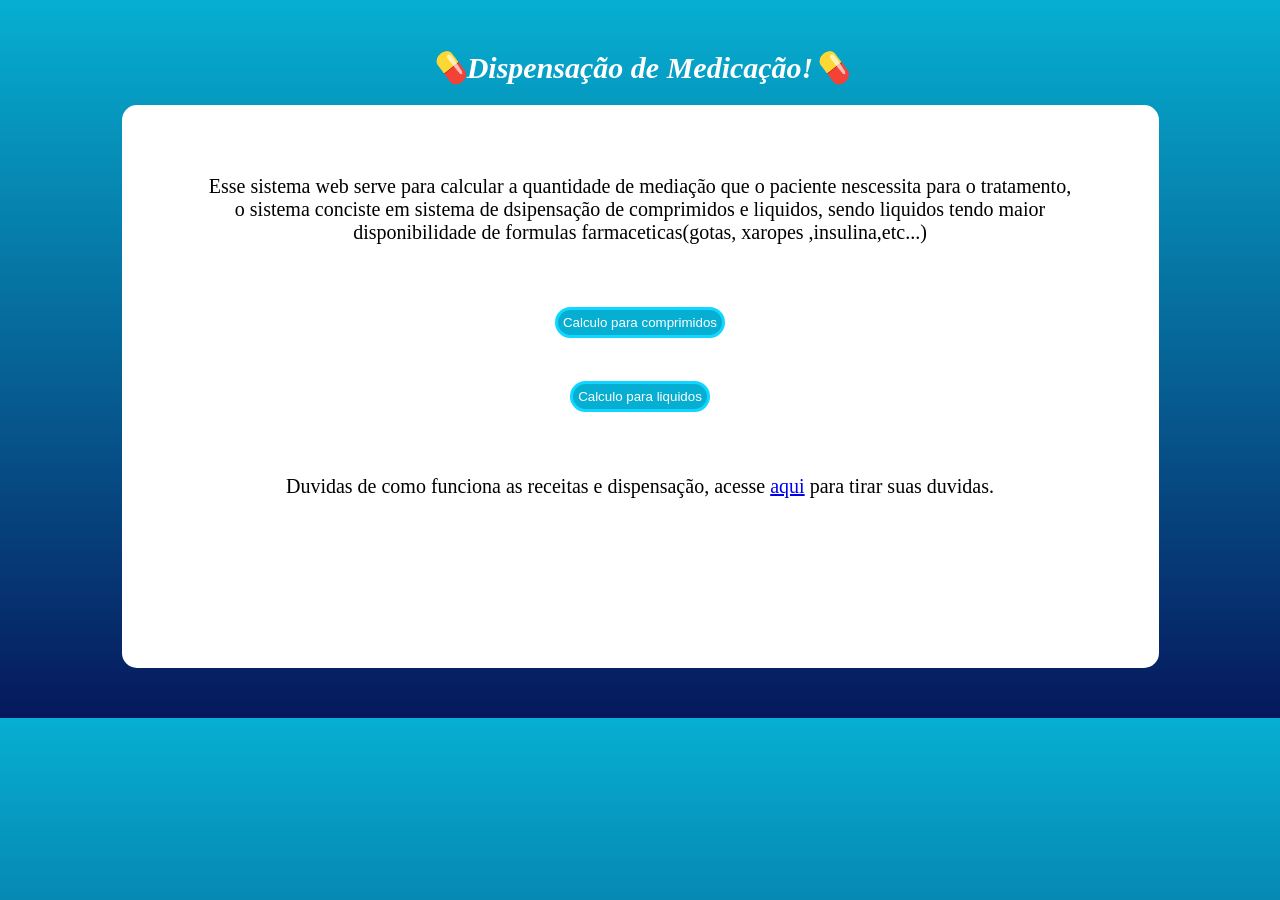
<file: index.html>
<!DOCTYPE html>
<html lang="pt-br">

<head>
    <meta charset="UTF-8">
    <meta name="viewport" content="width=device-width, initial-scale=1.0">
    <title>Home Dispensação</title>
    <link rel="stylesheet" href="homepage.css">
</head>

<body>
    <header>
        <h1>💊Dispensação de Medicação!💊</h1>
    </header>

    <section>
        <div class="selection-box">
            <div id="text">
            <p>Esse sistema web serve para calcular a quantidade de mediação que o paciente nescessita para o
                tratamento, o
                sistema conciste em sistema de dsipensação de comprimidos e liquidos, sendo liquidos tendo maior
                disponibilidade de formulas 
                farmaceticas(gotas,
                xaropes
                ,insulina,etc...)</p><br>
            </div>
            <a href="https://nauem2005.github.io/Calculo-de-comprimidos"><button class="type-calculo">Calculo para comprimidos</button></a>
            <br><br>
            <a href="https://nauem2005.github.io/Calculadora-de-liquidos/"><button class="type-calculo">Calculo para liquidos</button></a>
            <br><br>
            <p id="duvidas">Duvidas de como funciona as receitas e dispensação, acesse <a href="https://farmaceuticodigital.com/2014/04/orientacoes-para-dispensacao-de-medicamentos-controlados-portaria-344-98.html#google_vignette"  target="_blank" e rel="noopener noreferrer">aqui</a> para tirar suas duvidas.</p>
        </div>
    </section>

</body>

</html>
</file>
<file: homepage.css>
*{
  box-sizing: border-box;
}

body{
  background-image: linear-gradient(to bottom,#06afd1,#06185c);
  font-size: 15px;
  text-align: center;
  align-items: auto;
  padding:20px;
  margin: 10px;
}


header{
  color:white;
  font-style: italic;
}

section{
    background-color: white;
  border-radius:15px;
  text-align: center;
  width: 85%;
  padding: 150px 80px;
  position:relative;
  font-size:20px;
  align-content: center;
  margin: 20px auto;
  height: 60%;
}

.type-calculo{
  background:#06afd1 ;
  border:solid #0fd7ff 3px;
  border-radius: 20px;
  color:white;
  margin-top: 20px;
  padding: 5px;
}
#text{
  margin-top: -100px;
}
#duvidas{
  margin-top: 40px;
}
</file>
